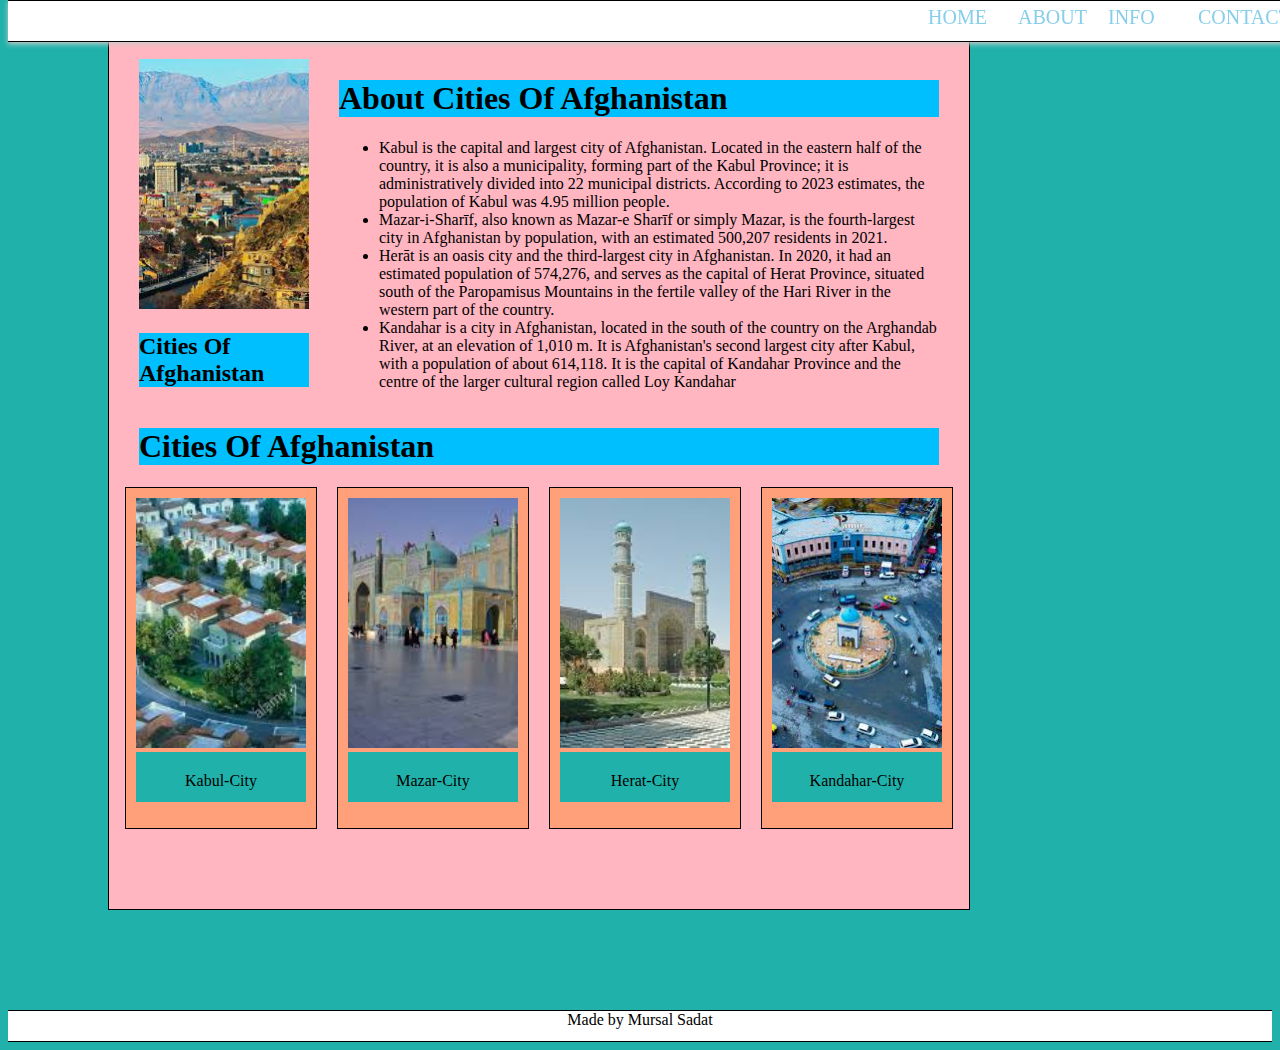
<file: index.html>
<!DOCTYPE html>
<html lang="en">
    <head>
       <title>Assignment</title>
	   <meta charset="utf-8">
	   <link rel="stylesheet" type="text/css" href="styles.css">
	</head>
	<body>
       <nav>
           <a href="index.html">Home</a>
           <a href="about.html">About</a>
           <a href="#">Info</a>
           <a href="#">Contact</a>
		</nav>
		<div class="Cities-container">
			   <div class="row1">
               <div class="Cities-image"> 
                  <img src="images (13).jpg" alt="Cities">
                  <h2>Cities Of Afghanistan</h2>
               </div>
      
		<div class="Cities-description">
                  <h1>About Cities Of Afghanistan</h1>
                    <ul>
                       <li>Kabul is the capital and largest city of Afghanistan. Located in the eastern half of the country, it is also a municipality, forming part of the Kabul Province; it is administratively divided into 22 municipal districts. According to 2023 estimates, the population of Kabul was 4.95 million people.</li>
                       
                    
                       <li>Mazar-i-Sharīf, also known as Mazar-e Sharīf or simply Mazar, is the fourth-largest city in Afghanistan by population, with an estimated 500,207 residents in 2021.</li>
                       <li>Herāt is an oasis city and the third-largest city in Afghanistan. In 2020, it had an estimated population of 574,276, and serves as the capital of Herat Province, situated south of the Paropamisus Mountains in the fertile valley of the Hari River in the western part of the country.</li>
                       <li>Kandahar is a city in Afghanistan, located in the south of the country on the Arghandab River, at an elevation of 1,010 m. It is Afghanistan's second largest city after Kabul, with a population of about 614,118. It is the capital of Kandahar Province and the centre of the larger cultural region called Loy Kandahar</li>
                    </ul>
               </div>
      </div>
              <h1 class="title">Cities Of Afghanistan</h1>
                  <div class="row2">
                    <div class="pic1">
                    <img src="images.jpg" alt="Kabul City">
                    <p id="Kabul">Kabul-City</p>
                    </div>
                    <div class="pic2">
                    <img src="images (1).jpg" alt="Mazar City">
                    <p id="Mazar">Mazar-City</p>
                    </div>
                    <div class="pic3">
                    <img src="images (2).jpg" alt="Herat City">
                    <p id="Herat">Herat-City</p>
                    </div>
                    <div class="pic4">
                     <img src="images (3).jpg" alt="Kandahar City">
                     <p id="Kandahar">Kandahar-City</p>
                    </div>
               </div>
             
         </div>
               <footer>Made by Mursal Sadat</footer>
	</body>
 
 
 </html>
</file>
<file: styles.css>
body{
    background:lightseagreen;	
  }
  nav{
      background-color:blueviolet;
    border:red;
    height:30px;
      border-top:1px solid black;
      border-bottom:1px solid black;
    display: flex;
    justify-content:right;
    width:100%;
  }
  nav a{
    color:black;
    
    font-size:20px;
    text-decoration:none;
    width:80px;
  
    padding-right: 10px;
  }
  a:hover{
    color:blue;
    background-color:green;
   }
  .Cities-container{
    margin-left:100px;
    margin-right:100px;
    margin-top:5px;
    margin-bottom:100px;
    width:800px;
    background-color:lightpink;
    height:900px;
    border:0.5px solid black;
    padding-right: 30px;
    padding-left: 30px;
  }
  .row1{
    display:flex;
    justify-content:center;
    margin-top:50px;
    gap:30px;
  }
  img{
    width:170px;
    height:250px;
    object-fit: cover;
     
  }
  .row2{
    display:flex;
    justify-content:center;
    gap:20px;
   
  }
  .pic1{
    background-color:lightsalmon;
    border:1px solid black;
    text-align:center; 
  
    padding:10px;
    width:180px;
  }
  .pic2{
    background-color:lightsalmon;
    border:1px solid black;
    text-align:center; 
  
    padding:10px;
    width:180px;
  }
  .pic3{
    background-color:lightsalmon;
    border:1px solid black;
    text-align:center; 
   
    padding:10px;
    width:180px;
  }
  .pic4{
    background-color:lightsalmon;
    border:1px solid black;
    text-align:center; 
  
    padding:10px;
    width:180px;
  }
  h1,h2{
    background-color:deepskyblue;
    text-align:left;
  }
  footer{
    background-color:white;
    text-align:center;
    
    width:100%;
        
  }
  #Kabul{
    background-color:lightseagreen;
    width:170px;
    height:30px;
    padding-top:20px;
    margin-top:0;
    object-fit:cover;
  }
  #Mazar{
    background-color:lightseagreen;
    width:170px;
    height:30px;
    padding-top:20px;
   object-fit:cover;
    margin-top:0; 
  }
  #Herat{
    background-color:lightseagreen;
    width:170px;
    height:30px;
    padding-top:20px;
    margin-top:0;
    object-fit:cover;  
  }
  #Kandahar{
    background-color:lightseagreen;
    width:170px;
    height:30px;
    padding-top:20px;
    margin-top:0;
    object-fit:cover; 
  }
 

nav {
    background-color:rgb(255, 255, 255);
    border-top: 1px solid black;
    border-bottom: 1px solid black;
    padding-top: 5px;
    padding-bottom: 5px;
    display:flex;
    justify-content: right;
    width: 100%;
    position: fixed;
    margin-top: 0;
    box-shadow: 0px 2px 5px #ccc;
    z-index: 1;
    top: 0;
    height: 30px;
}
nav a {
    color: skyblue;
    text-decoration: none;
   
    text-transform: uppercase;
    width:80px;
    padding-right: 10px;
    margin-top: 0;
}
a:hover{
    color:black;
    background-color:#ded4d4 ;
    border-radius: 10px;
    height:20px;
    padding-left: 25px;
    padding-right: 0;
}
.city-container{
    margin-left: auto;
    margin-right: auto;
    margin-top: 0;
    margin-bottom: 0;
    width:800px;
    background-color:white ;
    height: auto;
    border: 0.5px solid black;
    padding: 20px;
}
footer{
    background-color: white;
    color: black;
   
    height: 20px;
    text-align: center;
    width: 100%;
    margin-bottom: 0;
    height: 30px;
    border-bottom: 1px solid black;
    border-top: 1px solid black;
}

.main img{
    width: 100%;
    object-fit: cover;
}
.main{
    position: relative;
}
.main-detail{
    background-color: skyblue;
	border: 2px solid black;
	padding: 5px;
    color: white;
	text-align: center;
    position: absolute;
	top: 0;
	right: 0;
    /* By default, hide the name */
	visibility: hidden;
 }
 .main:hover .main-detail {
	visibility: visible;

}
/* Selects the <img> child */
.main:hover img {
	opacity: 0.7;
}
.G-title{
    background-color: white;
    text-align: left;
    
    color: black;
}
#row{
    justify-content: center;
    display: flex;
    gap: 30px;
    margin-top: 40px;
}
.G-img img{
    border-radius: 100%;
    width: 200px;
    object-fit: cover;
    text-align: center;
    height: 200px;
    border: 3px solid #008080;
}
.h2{
    color: #008080;
    text-align: center;
    font-size: 30px;
}
.p{
    color: red;
    text-align: center;
    font-size: 30px;
}
.p2{
    color: green;
    text-align: center;
    font-size: 30px;
}
#head{
    margin-bottom: 100px;
}
</file>
